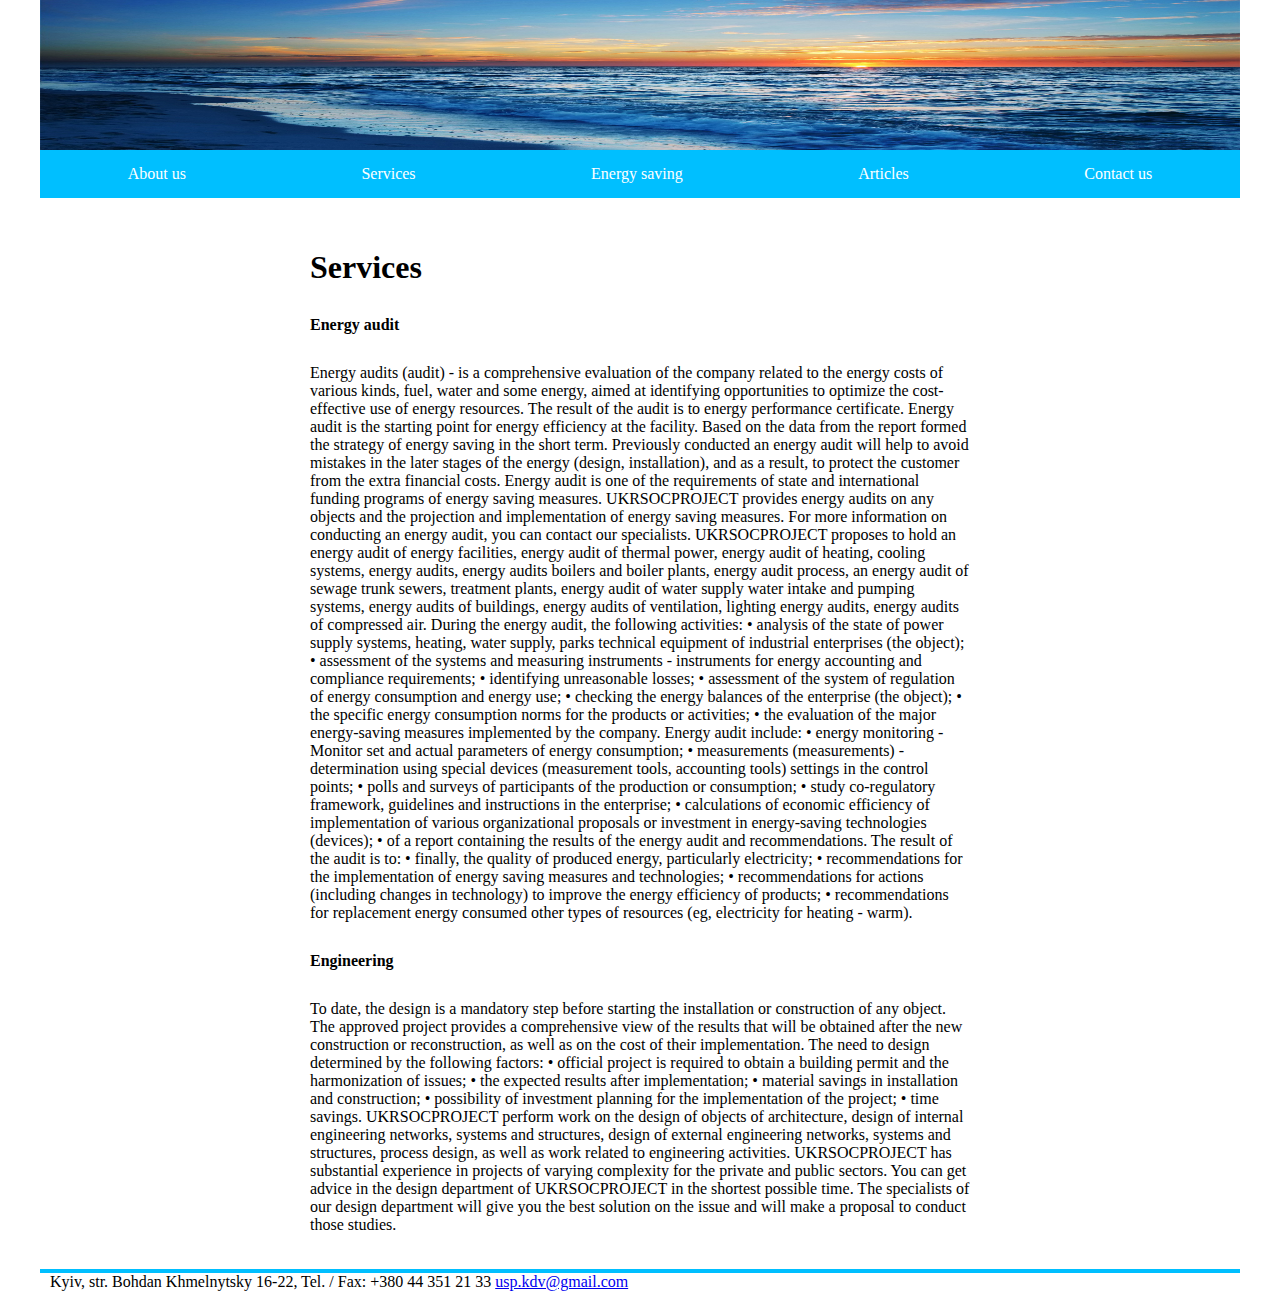
<file: servises.html>
<!DOCTYPE html>
<html>
  <head>
    <meta charset="utf-8">
    <link rel="stylesheet" href="css/style.css">
  </head>

  <body>
     <header>
       <img src="foto/header.jpg" id="header"></a>
            <nav>
              <div class="buttons">
                  <div><a href="index.html">About us</a></div>
                  <div><a href="servises.html">Services</a></div>
                  <div><a href="energy_saving.html">Energy saving</a></div>
                  <div><a href="articles.html">Articles</a></div>
                  <div><a href="contact_us.html">Contact us</a></div>
              </div>
          </nav>
     </header>
      <section>
          
          <article>
            <div class="text">
                  <h1 id="servises">Services</h1>
                  <h2>Energy audit</h2>
                    <p> Energy audits (audit) - is a comprehensive evaluation of the company related to the energy costs of various kinds, fuel, water and some energy, aimed at identifying opportunities to optimize the cost-effective use of energy resources. The result of the audit is to energy performance certificate.
                    Energy audit is the starting point for energy efficiency at the facility. Based on the data from the report formed the strategy of energy saving in the short term. Previously conducted an energy audit will help to avoid mistakes in the later stages of the energy (design, installation), and as a result, to protect the customer from the extra financial costs. Energy audit is one of the requirements of state and international funding programs of energy saving measures.
                    UKRSOCPROJECT provides energy audits on any objects and the projection and implementation of energy saving measures. For more information on conducting an energy audit, you can contact our specialists.
                    UKRSOCPROJECT proposes to hold an energy audit of energy facilities, energy audit of thermal power, energy audit of heating, cooling systems, energy audits, energy audits boilers and boiler plants, energy audit process, an energy audit of sewage trunk sewers, treatment plants, energy audit of water supply water intake and pumping systems, energy audits of buildings, energy audits of ventilation, lighting energy audits, energy audits of compressed air.
                  
                    During the energy audit, the following activities:
                  •	analysis of the state of power supply systems, heating, water supply, parks technical equipment of industrial enterprises (the object);
                  •	assessment of the systems and measuring instruments - instruments for energy accounting and compliance requirements;
                  •	identifying unreasonable losses;
                  •	assessment of the system of regulation of energy consumption and energy use;
                  •	checking the energy balances of the enterprise (the object);
                  •	the specific energy consumption norms for the products or activities;
                  •	the evaluation of the major energy-saving measures implemented by the company.
                  
                  Energy audit include:
                  •	energy monitoring - Monitor set and actual parameters of energy consumption;
                  •	measurements (measurements) - determination using special devices (measurement tools, accounting tools) settings in the control points;
                  •	polls and surveys of participants of the production or consumption;
                  •	study co-regulatory framework, guidelines and instructions in the enterprise;
                  •	calculations of economic efficiency of implementation of various organizational proposals or investment in energy-saving technologies (devices);
                  •	of a report containing the results of the energy audit and recommendations.
                  
                  The result of the audit is to:
                  •	finally, the quality of produced energy, particularly electricity;
                  •	recommendations for the implementation of energy saving measures and technologies;
                  •	recommendations for actions (including changes in technology) to improve the energy efficiency of products;
                  •	recommendations for replacement energy consumed other types of resources (eg, electricity for heating - warm).
    </p>
                  <h2>Engineering</h2>
                    <p> To date, the design is a mandatory step before starting the installation or construction of any object. The approved project provides a comprehensive view of the results that will be obtained after the new construction or reconstruction, as well as on the cost of their implementation.
                    The need to design determined by the following factors:
                  •	official project is required to obtain a building permit and the harmonization of issues;
                  •	the expected results after implementation;
                  •	material savings in installation and construction;
                  •	possibility of investment planning for the implementation of the project;
                  •	time savings.
                  
                    UKRSOCPROJECT perform work on the design of objects of architecture, design of internal engineering networks, systems and structures, design of external engineering networks, systems and structures, process design, as well as work related to engineering activities.
                  
                    UKRSOCPROJECT has substantial experience in projects of varying complexity for the private and public sectors. You can get advice in the design department of  UKRSOCPROJECT in the shortest possible time. The specialists of our design department will give you the best solution on the issue and will make a proposal to conduct those studies. 
    </p></div>
          </article>
      </section>
      <footer>
        <div id="string"></div>
        <!--<img src="logo.png" ></img> -->
          <div><p>Kyiv, str. Bohdan Khmelnytsky 16-22, Tel. / Fax: +380 44 351 21 33 <a href="mailto:usp.kdv@gmail.com">usp.kdv@gmail.com</a></p></div>
      </footer>
  </body>

</html>
</file>
<file: css/style.css>
* {
  margin: 0px auto;
  padding: 0px;
}
body {
    max-width:1200px;
    margin: 0px auto;
    padding: 0px;
    background-color: white;
    display: block;
}
header {
  /*position: fixed;*/
  max-width:1200px;
  margin: 0px auto;
  padding: 0px;
 }
#header {
    height: 150px;
    width: 100%;
    margin: 0px auto;
    padding: 0px;
}
.buttons {
  list-style: none;
  margin: -4px auto;
  padding: 0px;
  background: deepskyblue;
  display: -webkit-box;
  display: -ms-flexbox;
  display: -webkit-flex;
  display: flex;
  justify-content: space-around;
}

.buttons a {
  text-decoration: none;
  display: block;
  padding: 15px;
  color: white;
}

.buttons a:hover {
  background: #00b7f5;
  font-size: 1em;
  font-weight: bold;
  
}
section {
  margin-top: 0px;
  
}

/*section {
  height: 400px;
  overflow-y: auto;
}*/
article {
    max-width: 700px;
    margin: 50px auto 30px auto;
    background-color: white;
}
article:hover {
    max-width: 700px;
    margin: 50px auto 30px auto;
    background-color: white;
    border: 2px solid grey;
    box-shadow: 15px 15px 1px 1px rgba(127, 132, 126, 0.7);
    transition-duration: 0.3s;
    -moz-transition-duration: 0.3s;
    -webkit-transition-duration: 0.3s;
    -o-transition-duration: 0s;
}
p,h2 {
  font-size: medium;
}
p,h1,h2, #container {
  margin: 20px 10px;
  padding: 5px 10px;
  text-align: left;
}
ul, li{
  margin-left: 20px;
  padding: 5px;
}
img {
  padding: 0px;
}
img.article_img {
    float: right; 
    width: 40%;
    height: auto;
    padding: 0px;
    /*border: 1px solid black*/
}
.article_img:hover {
    float: right; 
    width: 100%;
    height: auto;
    padding: 0px;
    transition-duration: 1s;
    /*border: 1px solid black*/
}
.article_img:active {
    float: right; 
    width: 40%;
    height: auto;
    padding: 0px;
    transition-duration: 0s;
}
    
#foto_kovynyev {
  float: right;
  width: 30%;
  height: auto; 
  max-width: 130px;
}
#contact_us {
  max-width: 600px;
}
#container {
  max-width: 600px;
}


div#string {
  height: 4px;
  background-color: deepskyblue; 
  margin: 0 auto;
  padding: 0px;
}
img.logo {
  padding: 0px;
  margin: 0px;
  max-height: 50px;
  width: auto;
}
div.partners{
  text-align: center;
  width: 100px;
  height: auto;
  
}
div.partners:hover{
  text-align: center;
  width: 100px;
  height: auto;
  border-style: outset;
  border-radius: 5px;
  box-shadow: 3px 3px 1px 1px rgba(127, 132, 126, 0.7);
  transition-duration: 0.3s;
  -webkit-transition-duration: 0.3s;
  -moz-transition-duration: 0.3s;
  -o-transition-duration: 0.3s;
  padding: 5px 0px;
  margin: 5px auto;
  
}
div.adress, div.partners{
  display: inline-block;
  padding: 10px 0px;
  margin: 10px auto;
}

footer div.partners{
  float: none;
}

footer div p  {
  padding: 0px 200px 0px 10px;
  margin: 0px;
}

@media all and (max-width: 1200px) {
  .buttons {
    -webkit-justify-content: space-around;
        -ms-flex-pack: distribute;
            justify-content: space-around;
  }
  
}
@media all and (max-width: 800px) {
  .buttons {
    -webkit-justify-content: space-around;
        -ms-flex-pack: distribute;
            justify-content: space-around;
           
  }
footer div p  {
  padding: 0px 0px 0px 10px;
  margin: 0px;
}
article {
    max-width: 700px;
    margin: 20px auto;
    background-color: white;
    
}
article:hover {
    max-width: 700px;
    margin: 10px auto 20px auto;
    background-color: white;
    border: 2px solid grey;
    box-shadow: 7px 7px 1px 1px rgba(127, 132, 126, 0.7);
    transition-duration: 0.3s;
}  
}
@media all and (max-width: 460px) {
 
 article {
    max-width: 700px;
    margin: 10px auto;
    background-color: white;
    
}
article:hover {
    max-width: 700px;
    margin: 5px auto 10px auto;
    background-color: white;
    border: 2px solid grey;
    box-shadow: 2px 2px 0.5px 0.5px rgba(127, 132, 126, 0.7);
    transition-duration: 0.3s;
}  
  p,h1,h2,#container {
  margin: 5px 5px;
}
  
  .buttons {
    -webkit-flex-flow: column wrap;
    -ms-flex-flow: column wrap;
        flex-flow: colomn wrap;
    padding: 0px;
    margin: 0px auto;
    
  }
  .buttons a {
    text-align: center;
    padding: 1px;
    border-top: 1px solid rgba(255, 255, 255, 0.3);
    border-bottom: 1px solid rgba(0, 0, 0, 0.1);
  }
#header {
    display: none;
  }
img.article_img {
    float: right; 
    width: 100%;
    height: auto;
 }
footer div p  {
  padding: 0px 0px 0px 10px;
  margin: 0px;
 }
p,h1,h2,fieldset {
  margin: 5px 5px;
  padding: 0px 5px;
  text-align: left;
 }
ul, li{
  margin-left: 1px;
  padding: 1px;
 }

.buttons div:last-of-type a {
    border-bottom: none;
  }
  .buttons {
    -webkit-flex-flow: column wrap;
    -ms-flex-flow: column wrap;
        flex-flow: column wrap;
    padding: 0px;
    margin: 0px auto;
  }
}
</file>
